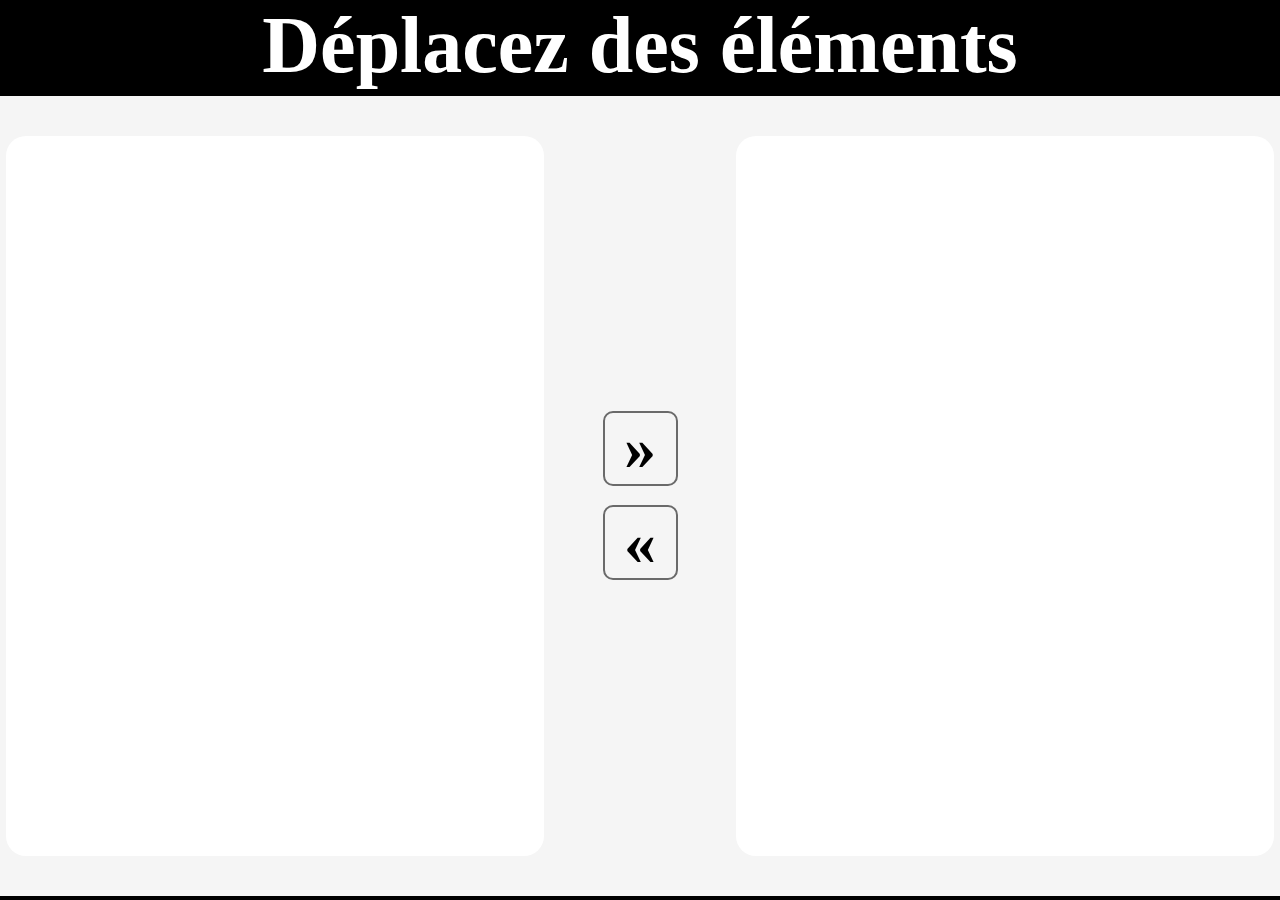
<file: TP2/index.html>
<!DOCTYPE html>
<html lang="en">

<head>
    <meta charset="UTF-8">
    <meta http-equiv="X-UA-Compatible" content="IE=edge">
    <meta name="viewport" content="width=device-width, initial-scale=1.0">
    <title>TP2</title>
    <!-- ! lien css -->
    <link rel="stylesheet" href="css/style.css">
</head>

<body>

    <h1 class="cadre" id="cadre">Déplacez des éléments</h1>
    <main class="mainHeader">
        <!-- ! divGauche -->
        <div class="divGauche" id="divGauche">

        </div>
        <!-- ! divMilieu -->
        <div class="divMilieu" id="divMilieu">
            <h1 id="btnMoveL2R" class="move">&#xbb;</h1>
            <h1 id="btnMoveR2L" class="move">&#xab;</h1>
        </div>
        <!-- ! divDroite -->
        <div class="divDroite" id="divDroite">
        </div>
    </main>

    <!-- ! lien script javaScript  -->
    <script src="js/script.js"></script>
</body>

</html>
</file>
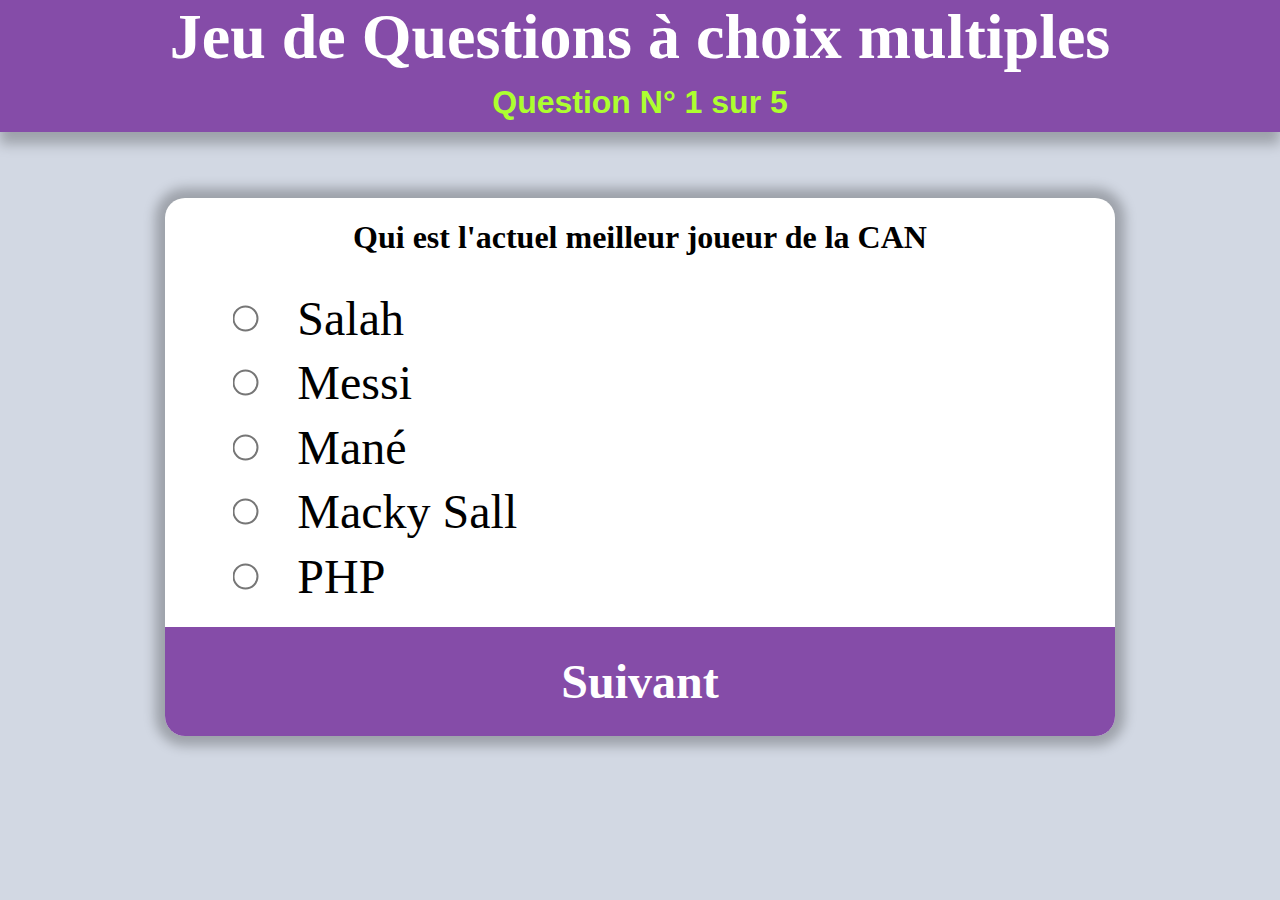
<file: TP4/index.html>
<!DOCTYPE html>
<html lang="en">

<head>
    <meta charset="UTF-8">
    <meta http-equiv="X-UA-Compatible" content="IE=edge">
    <meta name="viewport" content="width=device-width, initial-scale=1.0">
    <title>TP4</title>
    <!-- ! lien css -->
    <link rel="stylesheet" href="css/style.css">
</head>

<body>

    <header class="header">
        <h1 class="theGame">Jeu de Questions à choix multiples</h1>
        <span class="quizOrder" id="quizOrder"></span>
    </header>
    <main class="mainHeader" id="mainHeader">
        <!-- ?a quiz card -->
        <div class="quizCard" id="quizCard">
            <!-- !libele -->
            <h1 id="libQuestion" class="libele">Quel est le meilleur langage de programation en 2022</h1>
            <!-- !the questions of the quiz -->
            <div class="questions" id="questions">
                <!-- *the proposition 1 -->
                <div class="checkQuestions" id="Q1">
                    <input type="radio" name="propositions" id="prop1">
                    <label for="prop1" class="quizLabel" id="quizLabel1">Java</label>
                </div>
                <!-- *the proposition 2 -->
                <div class="checkQuestions" id="Q2">
                    <input type="radio" name="propositions" id="prop2">
                    <label for="prop2" class="quizLabel" id="quizLabel2">C</label>
                </div>
                <!-- *the proposition 3 -->
                <div class="checkQuestions" id="Q3">
                    <input type="radio" name="propositions" id="prop3">
                    <label for="prop3" class="quizLabel" id="quizLabel3">Python</label>
                </div>
                <!-- *the proposition 4 -->
                <div class="checkQuestions" id="Q4">
                    <input type="radio" name="propositions" id="prop4">
                    <label for="prop4" class="quizLabel" id="quizLabel4">JavaScript</label>
                </div>
                <!-- *the proposition 5 -->
                <div class="checkQuestions" id="Q5">
                    <input type="radio" name="propositions" id="prop5">
                    <label for="prop5" class="quizLabel" id="quizLabel5">PHP</label>
                </div>
            </div>

            <!-- !the next quiz -->
            <div class="nextQuiz" id="nextQuiz">Suivant</div>
        </div>

        <!-- the response and the new game -->
        <div class="inaccesible" id="cadreReponse">
            <!-- !response -->
            <h1 class="libele special" id="reponse">Vous avez trouvé 80% des questions</h1>
            <!-- !New game -->
            <div class="newQuiz" id="newQuiz">Envie de Rejouer</div>
        </div>
    </main>

    <!-- ! lien script javaScript  -->
    <script src="js/script.js"></script>
</body>

</html>
</file>
<file: TP2/css/style.css>
:root {
    --colorOftheBody: black;
}


/*============== Réglage générales */

* {
    margin: 0;
    padding: 0;
    box-sizing: border-box;
}

a {
    text-decoration: none;
}

li {
    list-style: none;
}

body {
    background-color: var(--colorOftheBody);
    width: 100vw;
    height: 100vh;
    display: flex;
    flex-direction: column;
    justify-content: center;
    align-items: center;
}


/* ================================ */

.mainHeader {
    width: 100%;
    height: 800px;
    margin: auto;
    display: flex;
    justify-content: space-evenly;
    align-items: center;
    background-color: #f5f5f5;
}

.mainHeader>div {
    height: 90%;
}


/* !Général milieu */

.mainHeader>div:nth-of-type(2n) {
    width: 14%;
    display: flex;
    flex-direction: column;
    justify-content: center;
    align-items: center;
}

.move {
    width: 75px;
    height: 75px;
    /* color: white; */
    font-weight: bold;
    font-size: 4em;
    cursor: pointer;
    margin: 0.15em 0;
    border: 2px solid rgba(0, 0, 0, 0.568);
    border-radius: 10px;
    display: flex;
    justify-content: center;
    align-items: center;
    text-align: center;
}

.desactiver {
    background-color: red;
}

.move:hover {
    background-color: navy;
    color: white;
    border-color: white;
}

.move:active {
    background-color: brown;
}


/* !Général droite et gauche */

.mainHeader>div:nth-of-type(2n+1) {
    width: 42%;
    background-color: white;
    border-radius: 20px;
    display: flex;
    flex-direction: column;
    justify-content: center;
    align-items: center;
}


/* ?theMobileText */

.theMobileText {
    width: 80%;
    height: 15%;
    margin: 2% 0;
    border-radius: 25px;
    display: flex;
    align-items: center;
    text-indent: 20px;
    font-size: 3em;
    font-weight: bold;
    font-family: 'Ubuntu';
    cursor: pointer;
}

.selected,
p:hover {
    background-color: #1700ff;
    color: white;
}


/* 
*****
*****
 */


/* ! */

.cadre {
    color: white;
    width: 100%;
    /* background-color: navy; */
    display: flex;
    justify-content: center;
    align-items: center;
    font-size: 5em;
}

.error {
    color: red!important;
}
</file>
<file: TP4/css/style.css>
:root {
    --colorOftheBody: #d2d8e3;
    --colorOfTheHeader: #854ca8;
    --colorOfTheButton: #854ca8;
    --colorHover: #854ca86b;
}


/*============== Réglage générales */

* {
    margin: 0;
    padding: 0;
    box-sizing: border-box;
}

a {
    text-decoration: none;
}

li {
    list-style: none;
}

body {
    background-color: var(--colorOftheBody);
    display: flex;
    flex-direction: column;
    align-items: center;
    font-family: 'Ubuntu';
    height: 100vh;
}


/* ================================ */


/* ! header */

.header {
    width: 100%;
    display: flex;
    justify-content: center;
    align-items: center;
    flex-direction: column;
    background-color: var(--colorOfTheButton);
    color: #fff;
    /*.height:   header=12%+.mainHeader=86%  */
    height: 15%;
    position: sticky;
    top: 0;
    margin-bottom: 1%;
    box-shadow: 0px 12px 12px rgba(0, 0, 0, 0.25);
}

.theGame {
    width: 90%;
    display: flex;
    justify-content: center;
    align-items: center;
    font-size: 4em;
    /* background-color: black; */
}

.quizOrder {
    width: 300px;
    height: 100%;
    display: flex;
    justify-content: center;
    align-items: center;
    font-size: 2em;
    color: greenyellow;
    font-weight: bold;
    font-family: 'Franklin Gothic Medium', 'Arial Narrow', Arial, sans-serif;
}


/* ! mainHeader */

.mainHeader {
    height: 86%;
    display: flex;
    flex-direction: column;
    justify-content: center;
    align-items: center;
}


/* ! quizCard */

.quizCard {
    min-width: 950px;
    display: flex;
    flex-direction: column;
    background-color: white;
    border-radius: 20px;
    border-radius: 20px 20px 20px 20px;
    box-shadow: 0px 0px 12px 10px rgba(0, 0, 0, 0.250);
}

.libele {
    width: 100%;
    /*.libele=20% + .questions=75% */
    height: 20%;
    font-size: 2em;
    display: flex;
    justify-content: center;
    align-items: center;
    border-radius: 20px 20px 0 0;
}


/* !questions */

.questions {
    width: 100%;
    height: 75%;
    padding: 1% 0;
    display: flex;
    flex-direction: column;
    justify-content: center;
    align-items: flex-start;
}


/* !checkQuestions */

.checkQuestions {
    width: 100%;
    display: flex;
    justify-content: flex-start;
    margin: 0.5% 0;
    padding: 0% 2%;
}

.checkQuestions:hover {
    background-color: var(--colorHover);
    color: var(--colorOfTheButton);
}


/* !quizLabel */

.quizLabel {
    font-size: 3em;
    cursor: pointer;
    margin-left: 5%;
}


/* ! Input radio */

.checkQuestions input {
    margin-left: 6%;
    transform: scale(200%);
    cursor: pointer;
    outline: none;
}


/* !nextQuiz and newQuiz */

.nextQuiz {
    margin-top: 1%;
    width: 100%;
    height: 150px;
    background-color: var(--colorOfTheButton);
    border-radius: 0px 0px 20px 20px;
    color: white;
    font-size: 3em;
    font-weight: bold;
    text-align: center;
    display: flex;
    justify-content: center;
    align-items: center;
    cursor: pointer;
}

.newQuiz {
    width: 100%;
    background-color: var(--colorOfTheButton);
    border-radius: 0px 0px 20px 20px;
    color: white;
    font-size: 3em;
    font-weight: bold;
    text-align: center;
    display: flex;
    justify-content: center;
    align-items: center;
    cursor: pointer;
}

.termine {
    background-color: green!important;
    cursor: none!important;
    border-radius: 20px 20px 20px 20px;
    margin: 0!important;
}

.nextQuiz:hover,
.newQuiz:hover,
.nextQuiz:focus,
.newQuiz:focus {
    background-color: green!important;
}


/* !cadreReponse */

.cadreReponse {
    margin-top: 10%;
    width: 100%;
    height: 30%;
    display: flex;
    flex-direction: column;
    justify-content: center;
    align-items: center;
    border-radius: 20px 20px 20px 20px;
    box-shadow: 0px 0px 12px 10px rgba(0, 0, 0, 0.250);
}

.cadreReponse>:nth-of-type(n) {
    height: 50%;
}

.special {
    background-color: white;
    font-size: 3em;
    cursor: none;
    text-align: center;
}

.inaccesible {
    visibility: hidden;
}
</file>
